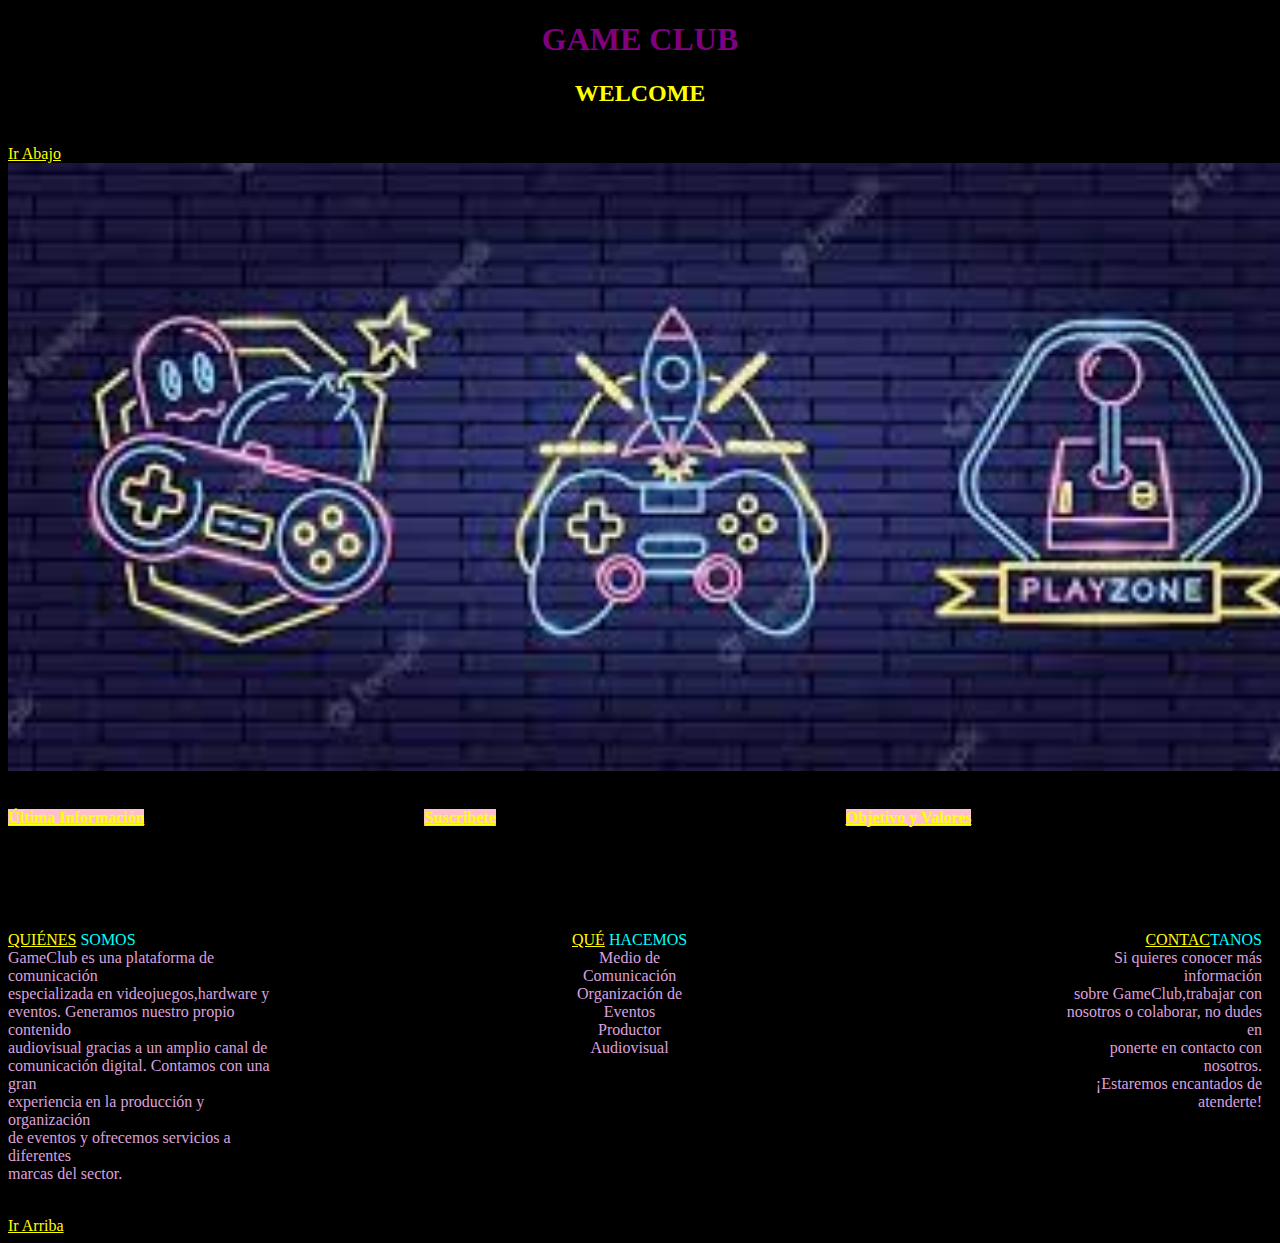
<file: src/main/resources/static/index.html>
<!DOCTYPE html>

<html>
    <head>
        <title>www.GameClub.com/Home</title>
        <meta charset="UTF-8">
        <meta name="viewport" content="width=device-width, initial-scale=1.0">
        <link href="css/estilos.css" rel="stylesheet" type="text/css"/>
    </head>
    <body bgcolor=black><!--PARA DARLE COLOR AL FONDO DE LA PAG-->
        <div style="text-align: center">
            <h1 style="color: purple">GAME CLUB</h1>
            <h2 style="color: yellow">WELCOME</h2>
            <br>
        </div>
        <!--REFERENCIA A DONDE SE DIRIGE-->
        <a href="#abajo">Ir Abajo</a>
        <!--PARA COMPLETAR EL ANCLA-->
        <a name="arriba""></a>
        <img src="images/fondoPágina.jpg" width="1350" alt=""/>
        <br>
        <br>
        <div class="parrafos">
            <p class="parrafo1"> <span style="background-color: pink;color: red"><u><strong><a href="últimaInformación.html">Última Información</a></strong></u></span></p>

            <p class="parrafo2"> <span style="background-color: pink;color: red"><u><strong><a href="suscribete.html">Suscribete</a></strong></u></span></p>
            
            <p class="parrafo3"> <span style="background-color: pink;color: red"><u><strong><a href="objetivoValores.html">Objetivo y Valores</a></strong></u></span></p>
        </div>
        <br>
        <br><br>
        <br>

        
        <div class="parrafos">
            <p class="parrafo1"> <span style="text-align: left;color: yellow"><a href="quienesSomos.html">QUIÉNES</a></span> <span style="color: cyan">SOMOS </span><br>  
                <span style="text-align: left;color: plum">GameClub es una plataforma de comunicación<br> <!--SE USA EL <BR> PARA CREAR EL EFECTO DE PARRAFOS-->
                    especializada en videojuegos,hardware y<br>
                    eventos. Generamos nuestro propio contenido<br>
                    audiovisual gracias a un amplio canal de<br> 
                    comunicación digital. Contamos con una gran<br> 
                    experiencia en la producción y organización<br>
                    de eventos y ofrecemos servicios a diferentes<br>
                    marcas del sector.</span></p>
                    
                    <p class="parrafo2"> <span style="text-align: center;color: yellow"><a href="queHacemos.html">QUÉ</a></span> <span style="color: cyan">HACEMOS</span><br>
                        <span style="text-align: center;color: plum">Medio de Comunicación<br>
                                Organización de Eventos<br>
                                Productor Audiovisual<br>
                            </span></p>
                    
                            <p class="parrafo3"> <span style="text-align: right; color: yellow"><a href="contactanos.html">CONTAC</a></span><span style="color: cyan">TANOS</span><br>
                <span style="text-align: right; color: plum">Si quieres conocer más información <br>
                    sobre GameClub,trabajar con <br>
                    nosotros o colaborar, no dudes en <br>
                    ponerte en contacto con nosotros.<br>
                    ¡Estaremos encantados de atenderte!</span></p>
        </div>
        <br>
        <!--PARA COMPLETAR EL ANCLA-->
        <a name="abajo"></a>
        <!--REFERENCIA A DONDE SE DIRIGE-->
        <a href="#arriba">Ir Arriba</a>

    </body>
</html>
</file>
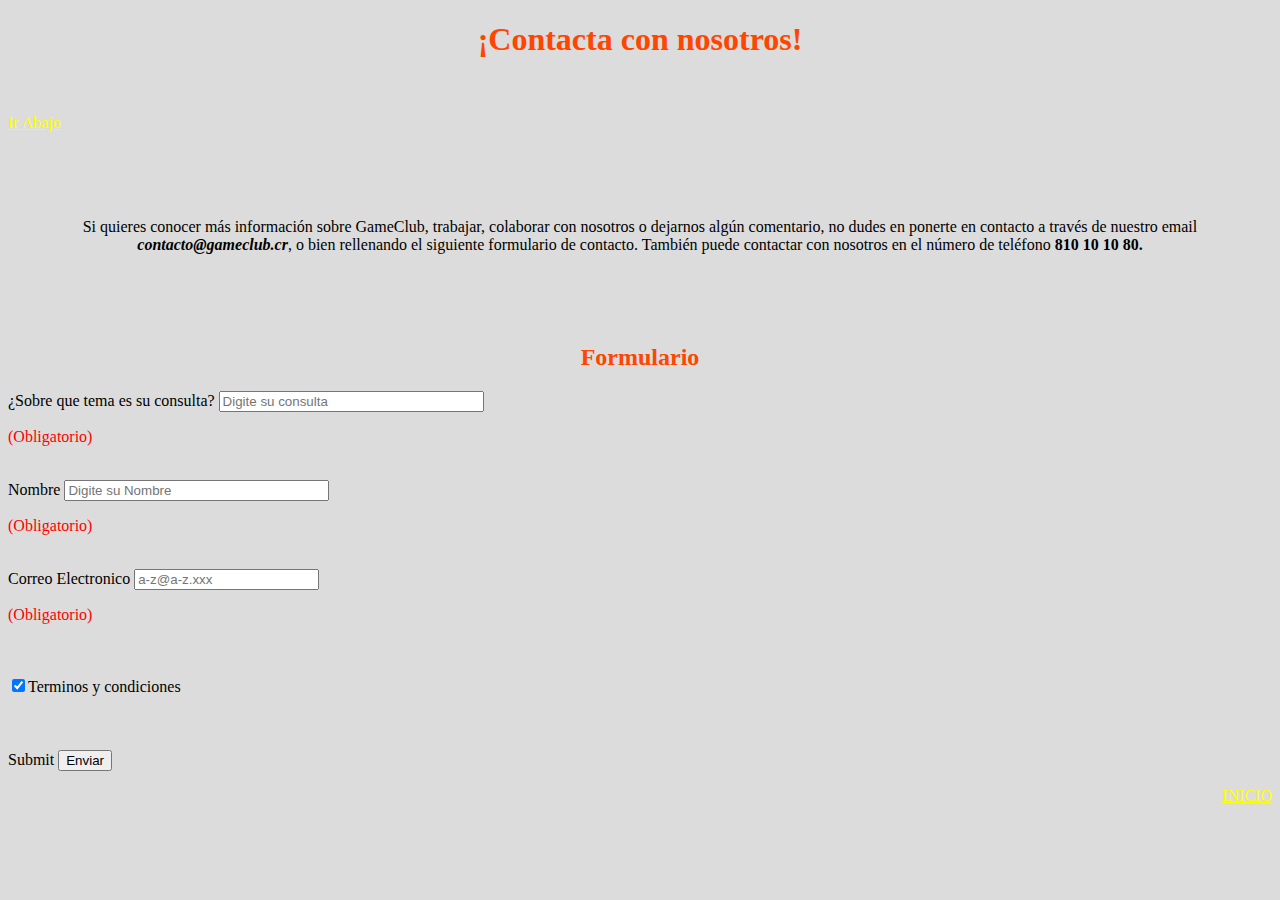
<file: src/main/resources/static/contactanos.html>
<!DOCTYPE html>
<html>
    <head>
        <title>www.GameClub.com/Contactanos</title>
        <meta charset="UTF-8">
        <meta name="viewport" content="width=device-width, initial-scale=1.0">
        <link href="css/estilos.css" rel="stylesheet" type="text/css"/>
    </head>
    <body bgcolor=gainsboro>
        <div style="text-align: center">
            <h1 style="color: orangered">¡Contacta con nosotros!</h1>
            <br>
            <!--REFERENCIA A DONDE SE DIRIGE-->
            <p style="text-align: left"><a href="#Abajo">Ir Abajo</a></p>
            <br>
            <br>
            <br>
            <p>Si quieres conocer más información sobre GameClub, trabajar, 
                colaborar con nosotros o dejarnos algún comentario, no dudes 
                en ponerte en contacto a través de nuestro email <strong><i>contacto@gameclub.cr</strong></i>, 
                o bien rellenando el siguiente formulario de contacto.
                También puede contactar con nosotros en el número de teléfono   <strong>810 10 10 80.</strong></p>
            <br>
        </div>
        <br>
        <br>
        <secttion id="contenido">
        <h2 style="text-align: center;color: orangered">Formulario</h2>
        <form action="#">
       
            <label>¿Sobre que tema es su consulta?</label>
            <input type="text" id="text" placeholder="Digite su consulta" size="30">
            <p style="color: red">(Obligatorio)</p><br/>
            
            <label>Nombre</label>
            <input type="text" id="text" placeholder="Digite su Nombre" size="30">
            <p style="color: red">(Obligatorio)</p><br/>
            
            <label>Correo Electronico</label>
            <input type="email" name="email" placeholder="a-z@a-z.xxx">
            <p style="color: red">(Obligatorio)</p><br/><br/>
              
            <input type="checkbox" id="checkbox" checked />Terminos y condiciones<br/>
            <br>
            <br>
            <br>
            <label>Submit </label><input type="submit" value="Enviar"><br/>
        </form>
    </secttion>
        <!--PARA COMPLETAR EL ANCLA-->
        <a name="Abajo""></a>
        <p style="text-align: right"><a href="index.html">INICIO</a></p>
        
    </body>
</html>
</file>
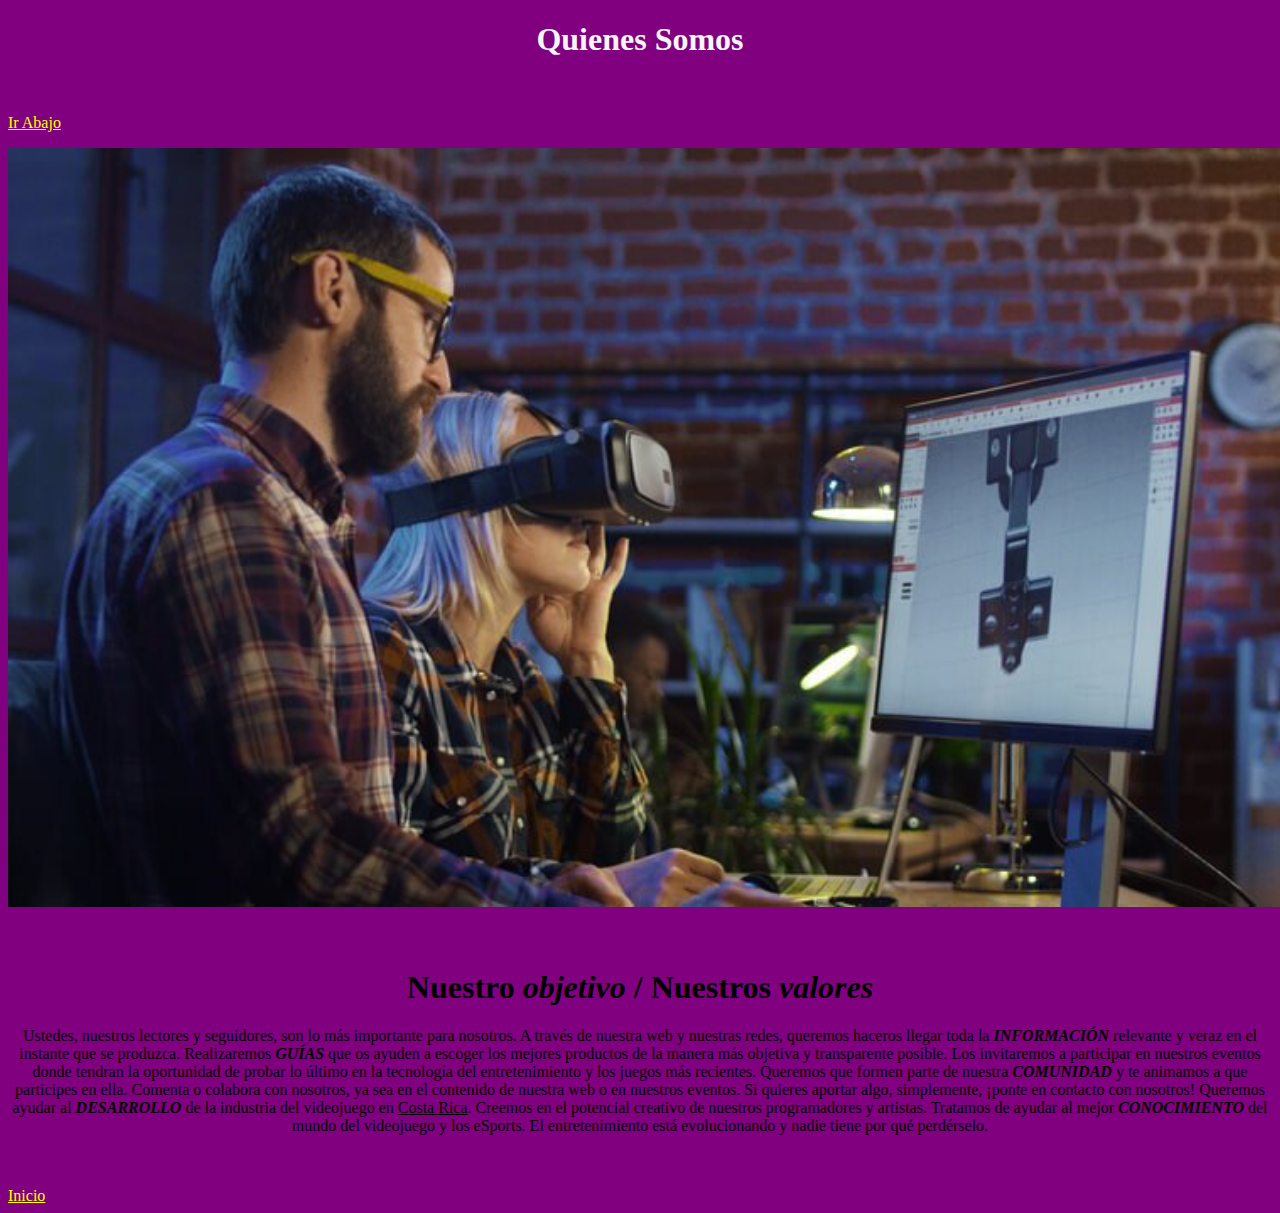
<file: src/main/resources/static/ObjetivoValores.html>
<!DOCTYPE html>
<html>
    <head>
        <title>www.GameClub.com/ObjetivosValores</title>
        <meta charset="UTF-8">
        <meta name="viewport" content="width=device-width, initial-scale=1.0">
        <link href="css/estilos.css" rel="stylesheet" type="text/css"/> 
    </head>
    <body bgcolor=purple>
        <div style="text-align: center">
            <h1 style="color: whitesmoke">Quienes Somos</h1>
            <br>
            <!--REFERENCIA A DONDE SE DIRIGE-->
            <p style="text-align: left"><a href="#Abajo">Ir Abajo</a></p>
            <img src="images/imagen4.jpg" width="1350" alt=""/>
            <br>
            <br>
            <br>
            <h1>Nuestro <strong><i>objetivo</i></strong> / Nuestros <strong><i>valores</i></strong></h1>
            <p>Ustedes, nuestros lectores y seguidores, son lo más importante para nosotros.

                A través de nuestra web y nuestras redes, queremos haceros llegar toda la <strong><i>INFORMACIÓN</i></strong> relevante y veraz en el instante que se produzca.

                Realizaremos <strong><i>GUÍAS</i></strong> que os ayuden a escoger los mejores productos de la manera más objetiva y transparente posible.

                Los invitaremos a participar en nuestros eventos donde tendran la oportunidad de probar lo último en la tecnología del entretenimiento y los juegos más recientes.

                Queremos que formen parte de nuestra <strong><i>COMUNIDAD</i></strong> y te animamos a que participes en ella. Comenta o colabora con nosotros, ya sea en el contenido de nuestra web o en nuestros eventos. Si quieres aportar algo, simplemente, ¡ponte en contacto con nosotros!

                Queremos ayudar al <strong><i>DESARROLLO</i></strong> de la industria del videojuego en <u>Costa Rica</u>. Creemos en el potencial creativo de nuestros programadores y artistas.

                Tratamos de ayudar al mejor <strong><i>CONOCIMIENTO</i></strong> del mundo del videojuego y los eSports. El entretenimiento está evolucionando y nadie tiene por qué perdérselo.</p>
        </div>
        <br>
        <br>
        <!--PARA COMPLETAR EL ANCLA-->
        <a name="Abajo""></a>
        <a href="index.html">Inicio</a>
        
    </body>
</html>
</file>
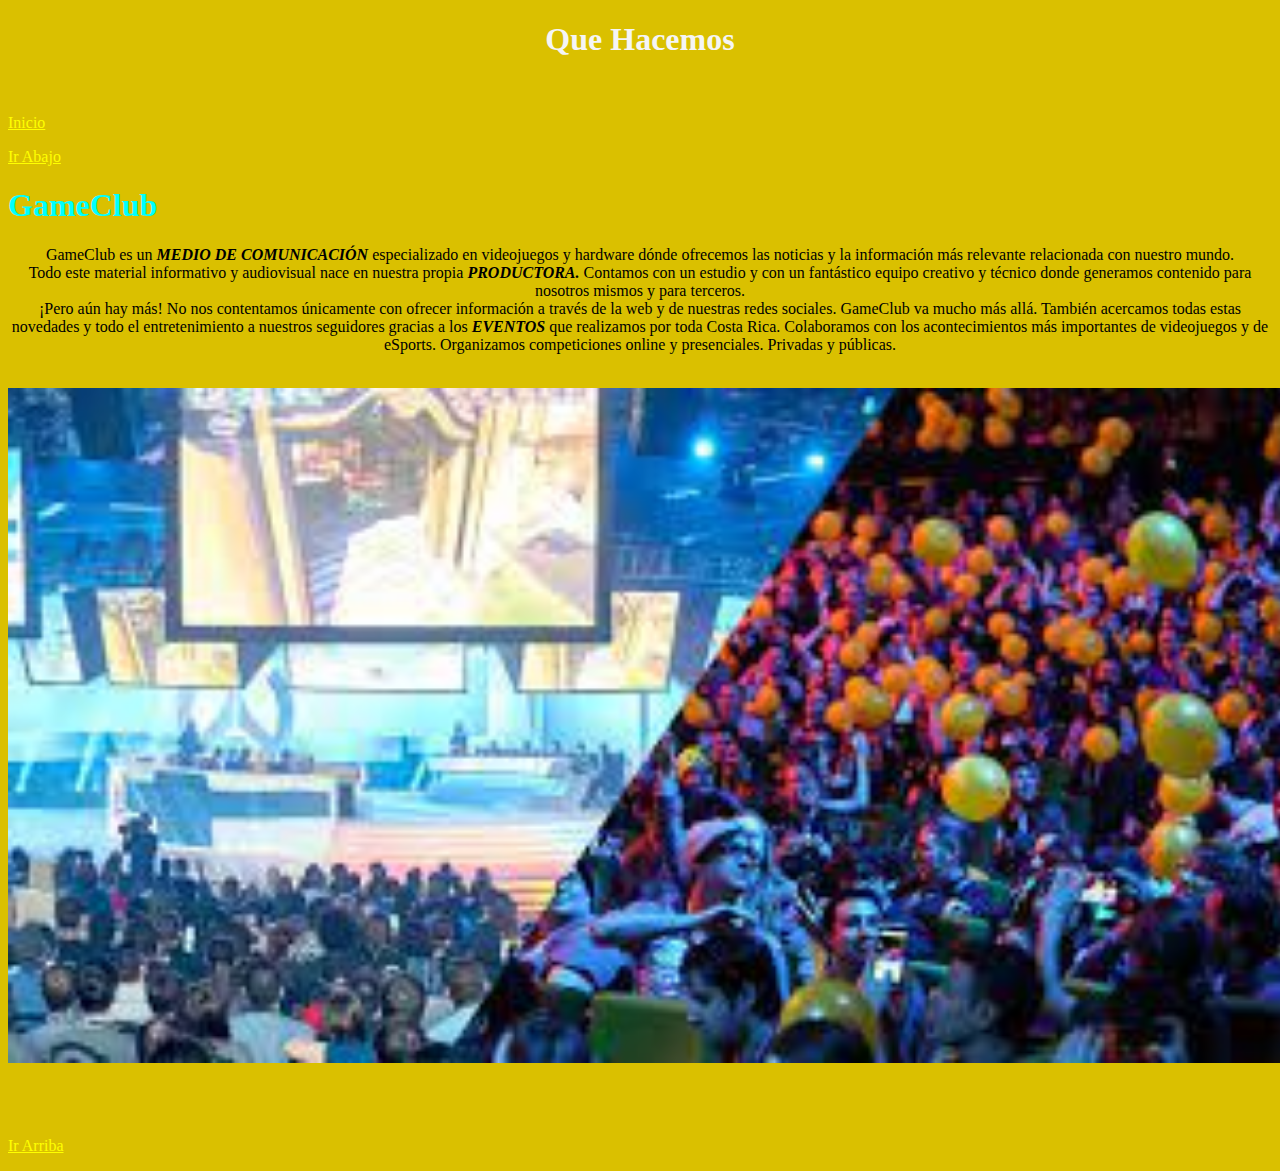
<file: src/main/resources/static/queHacemos.html>
<!DOCTYPE html>
<html>
    <head>
        <title>www.GameClub.com/QueHacemos</title>
        <meta charset="UTF-8">
        <meta name="viewport" content="width=device-width, initial-scale=1.0">
        <link href="css/estilos.css" rel="stylesheet" type="text/css"/> 
    </head>
    <body bgcolor=darckpink>
        <!--PARA COMPLETAR EL ANCLA-->
        <a name="Arriba""></a>
        <div style="text-align: center">
            <h1 style="color: whitesmoke">Que Hacemos</h1>
            <br>
            <!--REFERENCIA A DONDE SE DIRIGE-->
            <p style="text-align: left"><a href="index.html">Inicio</a></p>
            <!--REFERENCIA A DONDE SE DIRIGE-->
            <p style="text-align: left"><a href="#Abajo">Ir Abajo</a></p>
            
            <h1 style="text-align: left;color: cyan">GameClub</h1>
            <p>GameClub es un <strong><i>MEDIO DE COMUNICACIÓN</strong></i> especializado en videojuegos y hardware dónde ofrecemos las noticias y la información más relevante relacionada con nuestro mundo.<br>
                Todo este material informativo y audiovisual nace en nuestra propia <strong><i>PRODUCTORA.</strong></i> Contamos con un estudio y con un fantástico equipo creativo y técnico donde generamos contenido para nosotros mismos y para terceros.<br>
                ¡Pero aún hay más! No nos contentamos únicamente con ofrecer información a través de la web y de nuestras redes sociales. GameClub va mucho más allá. También acercamos todas estas novedades y todo el entretenimiento a nuestros seguidores gracias a los <strong><i>EVENTOS</strong></i> que realizamos por toda Costa Rica. Colaboramos con los acontecimientos más importantes de videojuegos y de eSports. Organizamos competiciones online y presenciales. Privadas y públicas.</p>
            
        </div>
        <br>
        <img src="images/descarga3.jpg" width="1350" alt=""/>
        <br>
        <br>
        <br>
        <br>
    </body>
    <!--PARA COMPLETAR EL ANCLA-->
    <a name="Abajo""></a>
    <!--REFERENCIA A DONDE SE DIRIGE-->
    <p style="text-align: left"><a href="#Arriba">Ir Arriba</a></p>
</html>
</file>
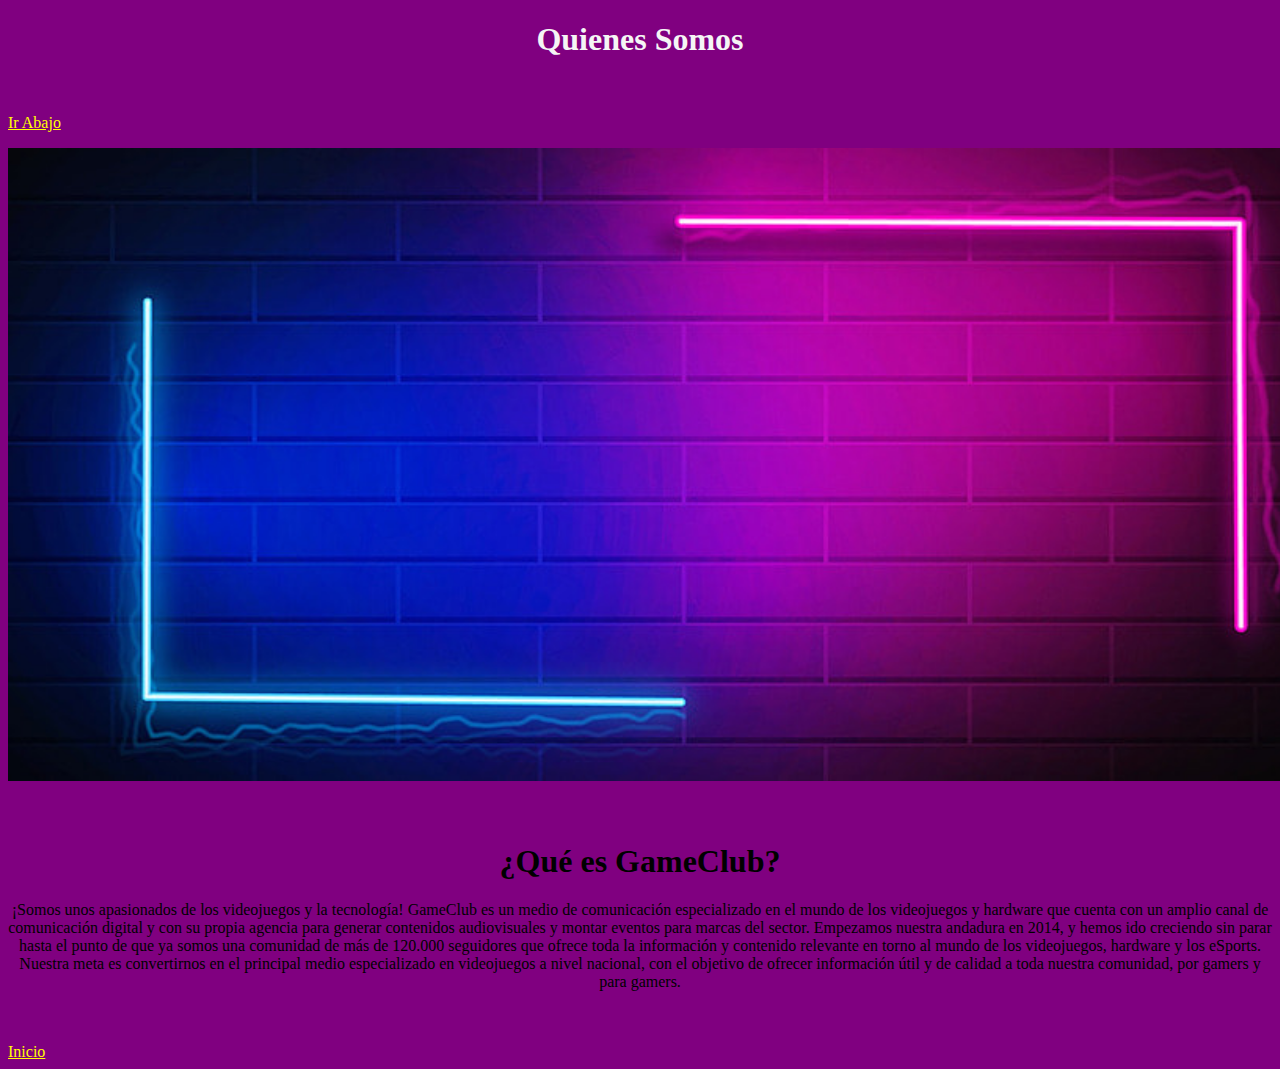
<file: src/main/resources/static/quienesSomos.html>
<!DOCTYPE html>
<html>
    <head>
        <title>www.GameClub.com/QuienesSomos</title>
        <meta charset="UTF-8">
        <meta name="viewport" content="width=device-width, initial-scale=1.0">
        <link href="css/estilos.css" rel="stylesheet" type="text/css"/> 
    </head>
    <body bgcolor=purple>
        <div style="text-align: center">
            <h1 style="color: whitesmoke">Quienes Somos</h1>
            <br>
            <!--REFERENCIA A DONDE SE DIRIGE-->
            <p style="text-align: left"><a href="#Abajo">Ir Abajo</a></p>
            <img src="images/pngtree-modern-double-color-futuristic-neon-background-image_351866.jpg" width="1350" alt=""/>
            <br>
            <br>
            <br>
            <h1>¿Qué es GameClub?</h1>
            <p>¡Somos unos apasionados de los videojuegos y la tecnología!

                GameClub es un medio de comunicación especializado en el mundo de los videojuegos y hardware que cuenta con un amplio canal de comunicación digital y con su propia agencia para generar contenidos audiovisuales y montar eventos para marcas del sector.

                Empezamos nuestra andadura en 2014, y hemos ido creciendo sin parar hasta el punto de que ya somos una comunidad de más de 120.000 seguidores que ofrece toda la información y contenido relevante en torno al mundo de los videojuegos, hardware y los eSports.

                Nuestra meta es convertirnos en el principal medio especializado en videojuegos a nivel nacional, con el objetivo de ofrecer información útil y de calidad a toda nuestra comunidad, por gamers y para gamers.</p>
        </div>
        <br>
        <br>
        <!--PARA COMPLETAR EL ANCLA-->
        <a name="Abajo""></a>
        <a href="index.html">Inicio</a>
        
    </body>
</html>
</file>
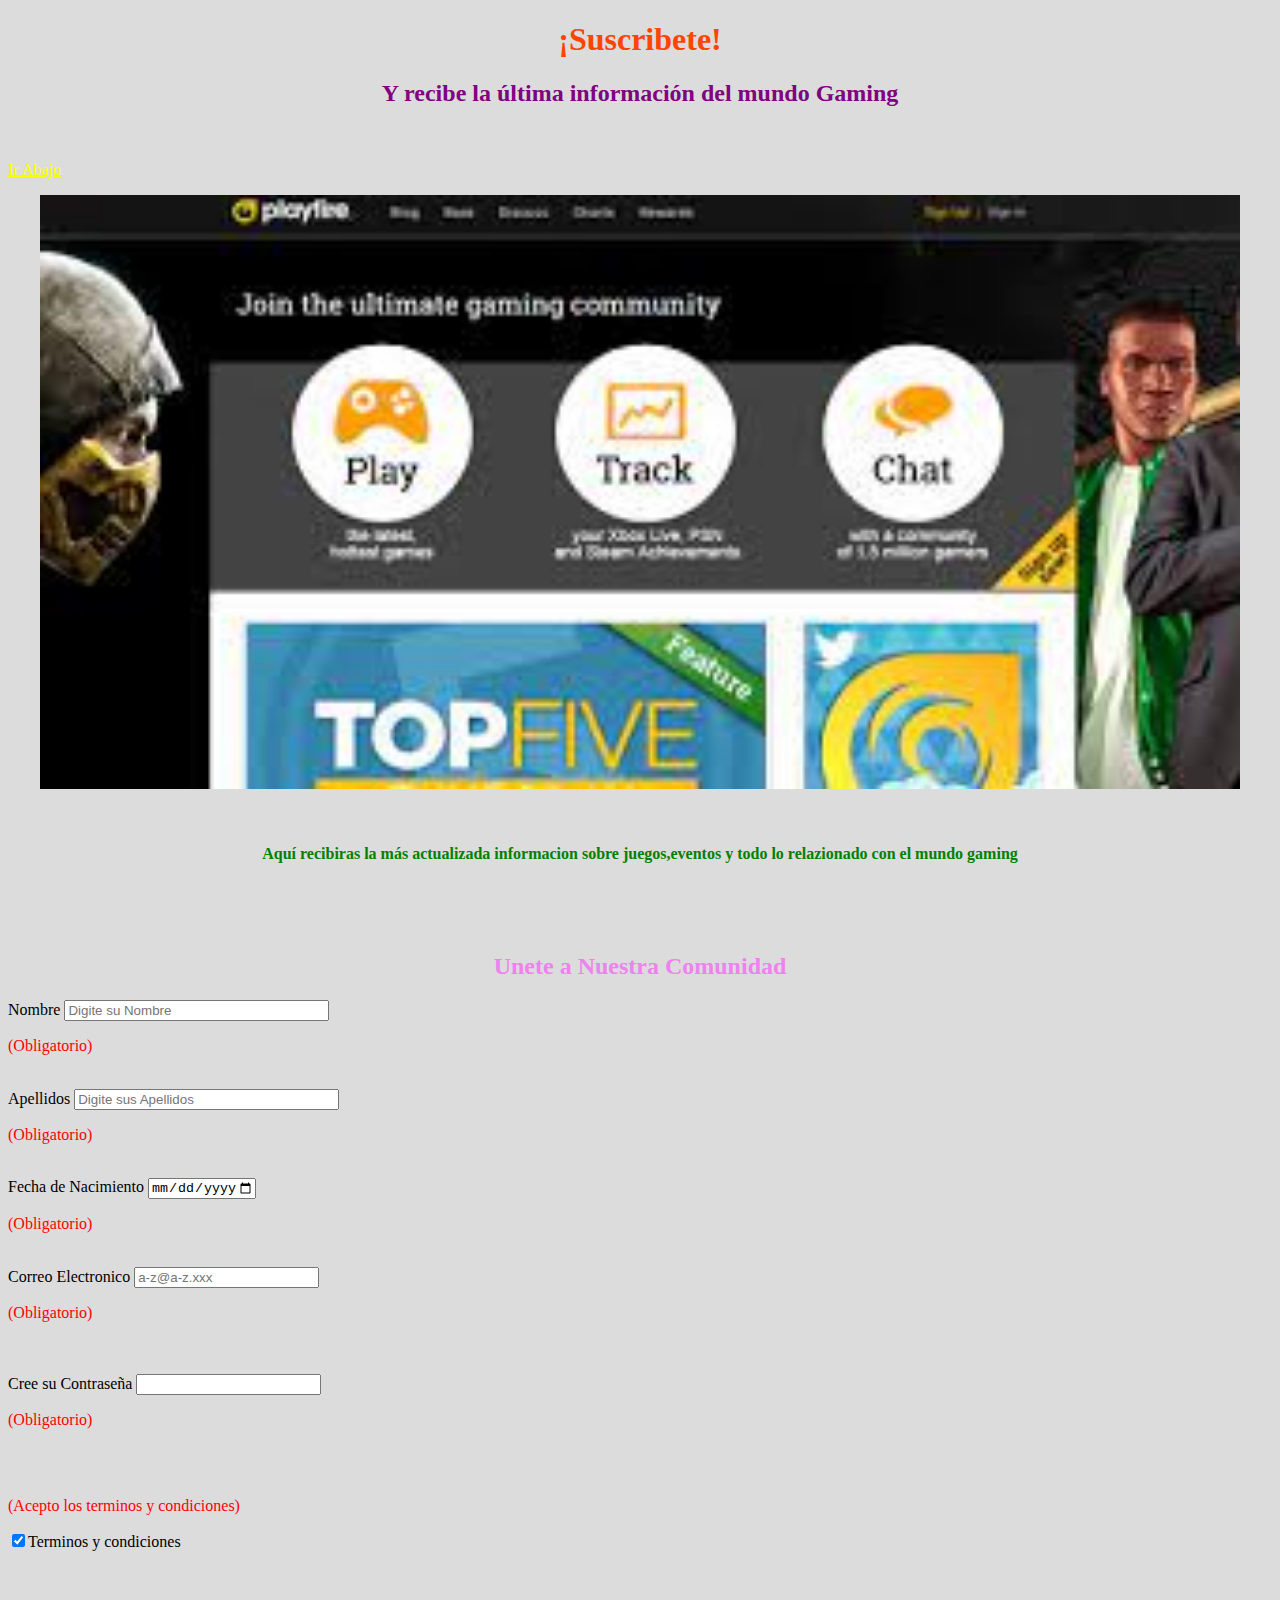
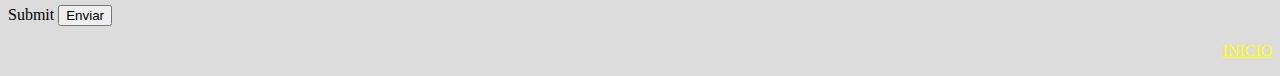
<file: src/main/resources/static/suscribete.html>
<!DOCTYPE html>
<html>
    <head>
        <title>www.GameClub.com/Suscribete</title>
        <meta charset="UTF-8">
        <meta name="viewport" content="width=device-width, initial-scale=1.0">
        <link href="css/estilos.css" rel="stylesheet" type="text/css"/>
    </head>
    <body bgcolor=gainsboro>
        <div style="text-align: center">
            <h1 style="color: orangered">¡Suscribete!</h1>
            <h2 style="color: purple">Y recibe la última información del mundo Gaming</h2>
            <br>
            <!--REFERENCIA A DONDE SE DIRIGE-->
            <p style="text-align: left"><a href="#Abajo">Ir Abajo</a></p>
            <img src="images/imagen5.jpg" width="1200" alt=""/>
            <br>
            <br>
            <br>
            <p style="color: green"><strong>Aquí recibiras la más actualizada informacion sobre juegos,eventos y todo lo relazionado con el mundo gaming</strong></p>
            <br>
        </div>
        <br>
        <br>
        <secttion id="contenido">
        <h2 style="text-align: center;color: violet">Unete a Nuestra Comunidad</h2>
        <form action="#">
       
            <label>Nombre</label>
            <input type="text" id="text" placeholder="Digite su Nombre" size="30">
            <p style="color: red">(Obligatorio)</p><br/>
            
            <label>Apellidos</label>
            <input type="text" id="text" placeholder="Digite sus Apellidos" size="30">
            <p style="color: red">(Obligatorio)</p><br/>
            
            <label>Fecha de Nacimiento </label><input type="date" name="date" min="2021-01-01" max="2023-12-31"><br/>
            <p style="color: red">(Obligatorio)</p><br/>
            
            <label>Correo Electronico</label>
            <input type="email" name="email" placeholder="a-z@a-z.xxx">
            <p style="color: red">(Obligatorio)</p><br/><br/>
            
            <label>Cree su Contraseña </label><input type="password" name="password"><br/>
            <p style="color: red">(Obligatorio)</p><br/><br/>
            
            <p style="color: red">(Acepto los terminos y condiciones)</p>
            <input type="checkbox" id="checkbox" checked />Terminos y condiciones<br/>
            <br>
            <br>
            <br>
            <label>Submit </label><input type="submit" value="Enviar"><br/>
        </form>
    </secttion>
        <!--PARA COMPLETAR EL ANCLA-->
        <a name="Abajo""></a>
        <p style="text-align: right"><a href="index.html">INICIO</a></p>
        
    </body>
</html>
</file>
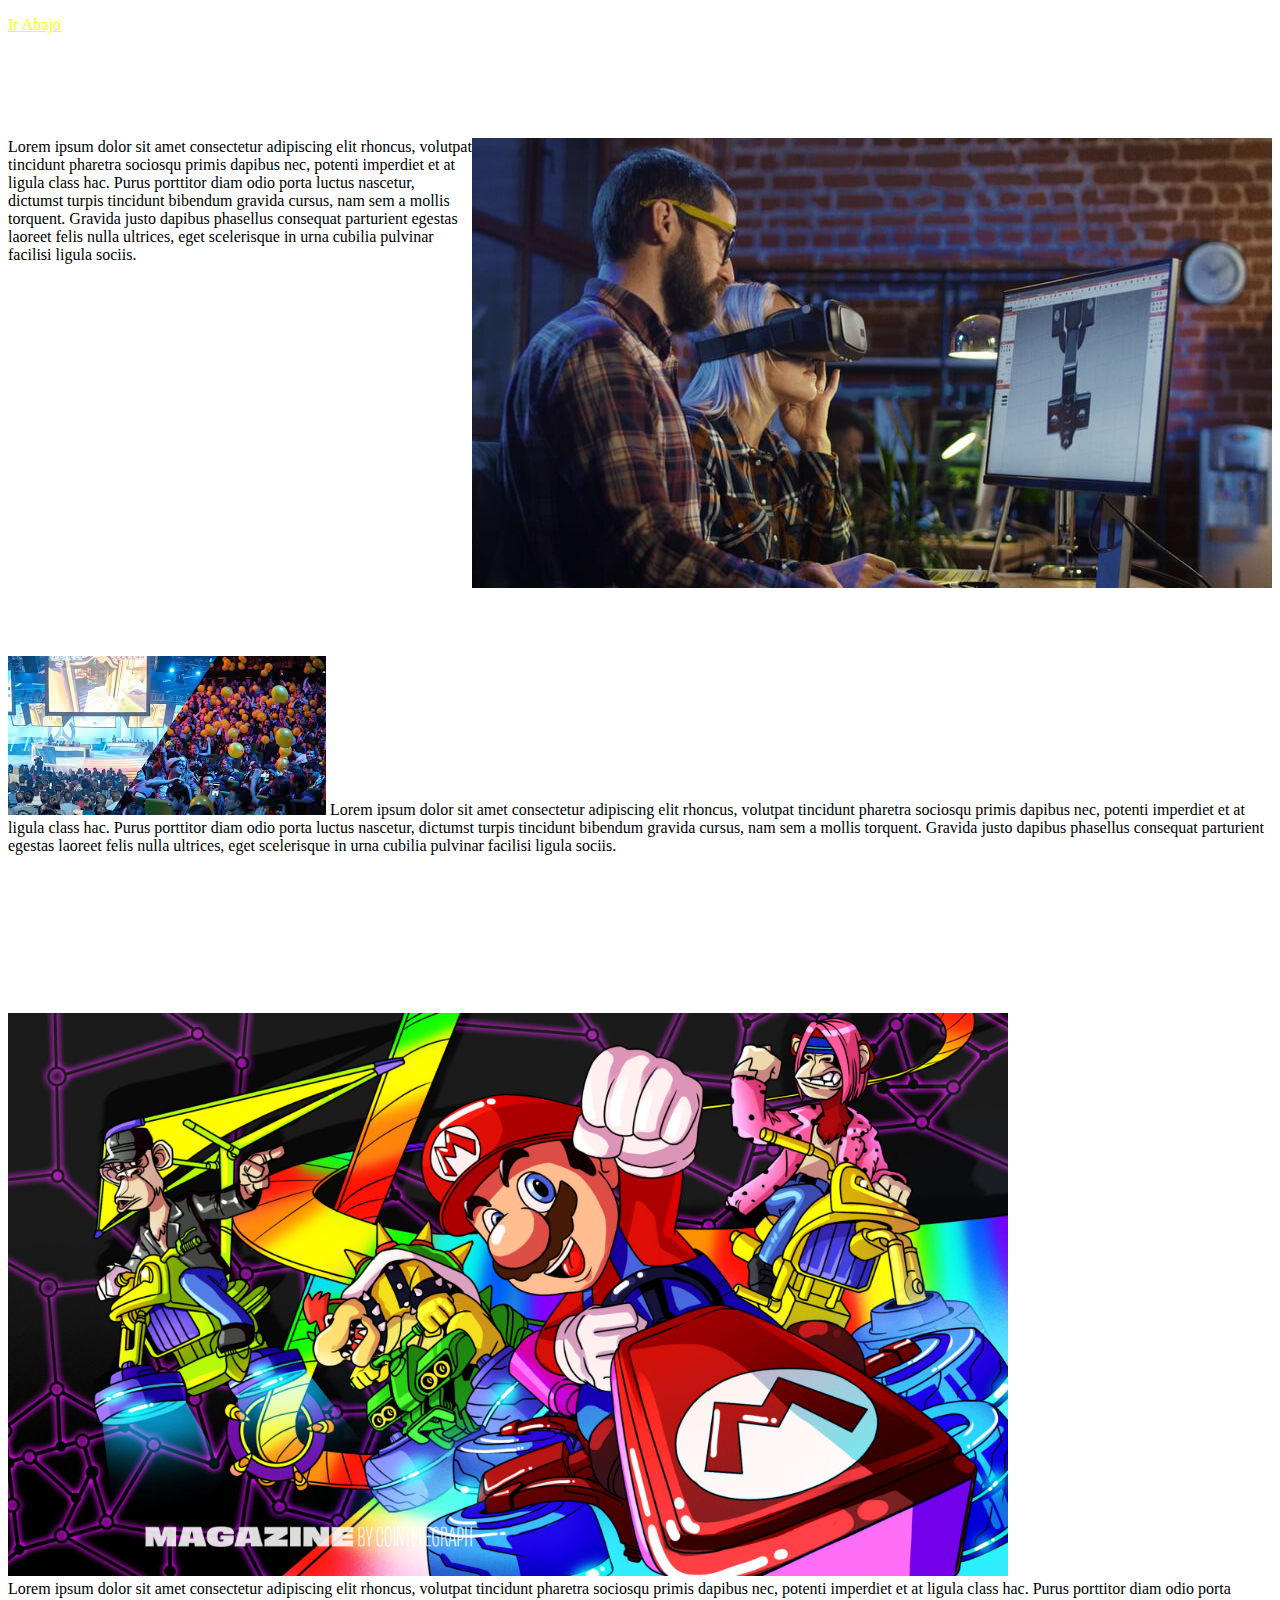
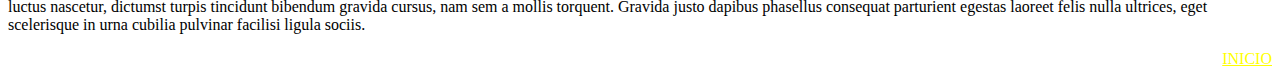
<file: src/main/resources/static/últimaInformación.html>
<!DOCTYPE html>

<html>
    <head>
        <title>www.GameClub.com/últimaInformación</title>
        <meta charset="UTF-8">
        <meta name="viewport" content="width=device-width, initial-scale=1.0">
        <link href="css/estilos.css" rel="stylesheet" type="text/css"/>
    </head>
    <body>
        <div>
            <!--REFERENCIA A DONDE SE DIRIGE-->
            <p style="text-align: left"><a href="#Abajo">Ir Abajo</a></p>
            <br>
            <br>
            <br>
            <br>
            <p>
                <img src="images/imagen4.jpg" style="float: right;"/>
                Lorem ipsum dolor sit amet consectetur adipiscing elit rhoncus, volutpat tincidunt pharetra sociosqu primis dapibus nec, potenti imperdiet et at ligula class hac. Purus porttitor diam odio porta luctus nascetur, dictumst turpis tincidunt bibendum gravida cursus, nam sem a mollis torquent. Gravida justo dapibus phasellus consequat parturient egestas laoreet felis nulla ultrices, eget scelerisque in urna cubilia pulvinar facilisi ligula sociis.
            </p>
            <br>
            <br>
            <br>
            <br>
            <br>
            <br>
            <br>
            <br>
            <br>
            <br>
            <br>
            <br>
            <br>
            <br>
            <br>
            <br>
            <br>
            <br>
            <br>
            <br>
            <p>
                <img src="images/descarga3.jpg" style="float: contour;"/>
                Lorem ipsum dolor sit amet consectetur adipiscing elit rhoncus, volutpat tincidunt pharetra sociosqu primis dapibus nec, potenti imperdiet et at ligula class hac. Purus porttitor diam odio porta luctus nascetur, dictumst turpis tincidunt bibendum gravida cursus, nam sem a mollis torquent. Gravida justo dapibus phasellus consequat parturient egestas laoreet felis nulla ultrices, eget scelerisque in urna cubilia pulvinar facilisi ligula sociis.
            </p>
            <br>
            <br>
            <br>
            <br>
            <br>
            <br>
            <br>
            <p>
                <img src="images/imagen6.jpg" width="1000" style="float: contour"/><br>
                Lorem ipsum dolor sit amet consectetur adipiscing elit rhoncus, volutpat tincidunt pharetra sociosqu primis dapibus nec, potenti imperdiet et at ligula class hac. Purus porttitor diam odio porta luctus nascetur, dictumst turpis tincidunt bibendum gravida cursus, nam sem a mollis torquent. Gravida justo dapibus phasellus consequat parturient egestas laoreet felis nulla ultrices, eget scelerisque in urna cubilia pulvinar facilisi ligula sociis.
            </p>
            
            <!--PARA COMPLETAR EL ANCLA-->
            <a name="Abajo""></a>
            <p style="text-align: right"><a href="index.html">INICIO</a></p>
        </div>
    </body>
</html>
</file>
<file: src/main/resources/static/css/estilos.css>
.parrafos {
    display: flex;/*SE IMPLEMENTA ESTE METODO PARA AGRUPAR A LA PAR LOS TEXTOS*/
}

.parrafo1 {
    text-align: left;
    margin-right: 250px;/*CON LOS MARGENES SE LOGRA DAR DISTANCIA ENTRE TEXTOS*/
}

.parrafo2 {
    text-align: center;
    margin-right: 50px;
    margin-left: 30px;
}

.parrafo3 {
    text-align: right;
    margin-left: 300px;
    margin-right: 10px;
}

a {
    color: yellow;
}


a:hover{/*cuando se sobreposiciona*/
    background-color: yellow;
    color: purple;
}

a:active{/*cuando se activa*/
    background-color: purple;
    color: yellow;
}

a:visited{/*despues de activarlo*/
    font-size: 20px;
}
</file>
